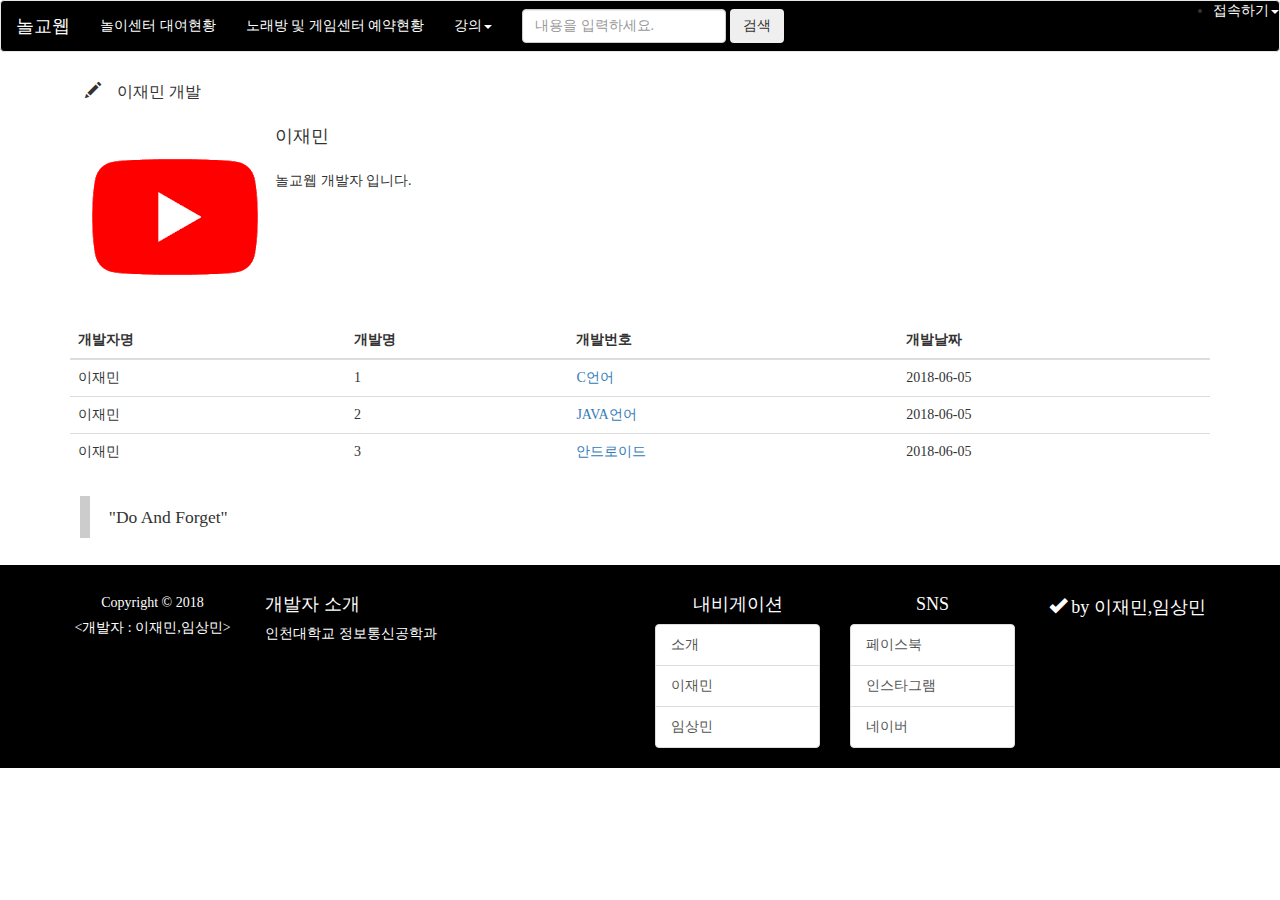
<file: instructor.html>
<!DOCTYPE html>
<html>
<head>
	<meta charset="UTF-8">
	<meta name="viewport" content="width=device-width",initial-scale="1">
	<title>놀교웹</title>
	<link rel="stylesheet" href="css/bootstrap.css">
	<link rel="stylesheet" href="css/ngweb.css">

</head>
<body>
<style type ="text/css">
blockquote{
background: :#f9f9f9;
border-left : 10px solid #cccccc;
margin: 1.5em 10px;
padding: 0.5em 10px;
quotes:"\201C""\201D""\2018""\2019";
}
blockquote: before{
color:#cccccc;
content: :open-quote;
font-size: :3em;
line-height: 0.1em;
margin-left: 0.25em;
vertical-align: -0.4em;
}
blockquote: before{
color:#cccccc;
content: :close-quote;
font-size: :3em;
line-height: 0.1em;
margin-left: 0.25em;
vertical-align: -0.4em;
}
</style>
	<nav class= "navbar navbar-default">
	<div class= "container-fluid">
	<div class= "navbar-header">
	<button type="button" class="navbar-toggle collapsed" data-toggle="collapse" data-target="#bs-example-navbar-collapse-1" aria-expanded ="false">
		<span class="sr-only"></span>
		<span class="icon-bar"></span>
		<span class="icon-bar"></span>
		<span class="icon-bar"></span>
	</button>
	<a class="navbar-brand" href="index.html">놀교웹</a>
	</div>
	<div class="colapse navbar-collpase" id="bs-example-navbar-collapse-1">
		<ul class ="nav navbar-nav">
			<li class="active"><a href="index.html">놀이센터 대여현황<span class="sr-only"></span></a></li>
<li><a href="instructor.html">노래방 및 게임센터 예약현황</a></li>
<li class="dropdown">
	<a href="#" class="dropdown-toggle" data-toggle ="dropdown" role="buton" aria-haspopup="true" aria-expanded="false">강의<span class="caret"></span></a>
	<ul class="dropdown-menu">
	<li><a href="lecture.html?lectureName=C">1</a></li>
	<li><a href="lecture.html?lectureName=Java">2</a></li>
	<li><a href="lecture.html?lectureName=Android">3</a></li>
	</ul>
</li>
		</ul>
		<form class="navbar-form navbar-left">
			<div class ="form-group">
				<input type="text" class="form-control" placeholder="내용을 입력하세요.">
			</div>
			<button type="submit" class=btn btn-default">검색</button>
		</form>
		<ul class="navbar-nav navbar-right">
			<li class=" dropdown">
				<a href="#" class="dropdown-toggle" data-toggle ="dropdown" role="button" aria-haspopup="true" aria-expanded="false">접속하기<span class="caret"></span></a>
				<ul class="dropdown-menu">
	<li><a href="loginform.html"></a>로그인</li>
	<li><a href="registerform.html"></a>회원가입</li>
	</ul>
			</li>

		</ul>
	</div>
</div>
</nav>
<div class="container">
	<div class="row">
		<div class="col-xs-12">
			<div class="panel-heading">
				<h3 class="panel-title">
					<span class="glyphicon glyphicon-pencil"></span> &nbsp;&nbsp; 이재민 개발
				</h3>
			</div>
			<div class ="panel-body">
				<div class ="media">
				<div class ="media-left">
				<a href="#">
					<img class ="media-object" src="images/youtube.png" alt="개발자 이미지">
				</a>
			</div>
			<div class ="media-body">
				<h4 class ="media-heading">이재민</h4><br>
				놀교웹 개발자 입니다.
			</div>
		</div>
	</div>
	<table class ="table">
		<thead>
			<tr>
				<th>개발자명</th>
				<th>개발명</th>
				<th>개발번호</th>
                <th>개발날짜</th>
			</tr>
		</thead>
		<tbody>
			<tr>
				<td>이재민</td>
				<td>1</td>
				<td><a href="lecture.html?lectureName=C">C언어</a></td>
				<td>2018-06-05</td>
			</tr>
			<tr>
				<td>이재민</td>
				<td>2</td>
				<td><a href="lecture.html?lectureName=Java">JAVA언어</a></td>
					<td>2018-06-05</td>
			</tr>
			<tr>
				<td>이재민</td>
				<td>3</td>
				<td><a href="lecture.html?lectureName=Android">안드로이드</a></td>
					<td>2018-06-05</td>
			</tr>
		</tbody>
	</table>
	<div class="panle-footer">
		<blockquote>&nbsp;&nbsp;"Do And Forget"</blockquote>
	</div>
</div>
</div>
</div>
</div>

	<footer style="background-color: #000000; color:#ffffff">
		<div class ="container">
			<br>
			<div class="row">
				<div class ="col-sm-2" style="text-align: center;"><h5>Copyright &copy; 2018</h5><h5><개발자 : 이재민,임상민></h5></div>
<div class ="col-sm-4"><h4>개발자 소개</h4><p>인천대학교 정보통신공학과</p></div>
			<div class="col-sm-2"><h4 style = "text-align: center">내비게이션</h4>
				<div class ="list-group">
					<a href ="index.html" class ="list-group-item">소개</a>
						<a href ="instructor.html" class ="list-group-item">이재민</a>
						<a href ="leture.html" class ="list-group-item">임상민</a>
</div>
				</div>
				<div class="col-sm-2"><h4 style = "text-align: center;">SNS</h4>
					<div class ="list-group">
					<a href ="https://www.facebook.com/jaemin.lee.5855594?ref=bookmarks" class ="list-group-item">페이스북</a>
						<a href ="#" class ="list-group-item">인스타그램</a>
						<a href ="#" class ="list-group-item">네이버</a>
					</div>
				</div>
					<div class="col-sm-2"><h4 style = "text-align: center;"><span class="glyphicon glyphicon-ok"></span>&nbsp;by 이재민,임상민</h4>
					</div>
			</div>
		</div>
	</footer>
	<script src="https://code.jquery.com/jquery-3.1.1.min.js"></script>
	<script src="js/bootstrap.js"></script>
</body>
</html>
</file>
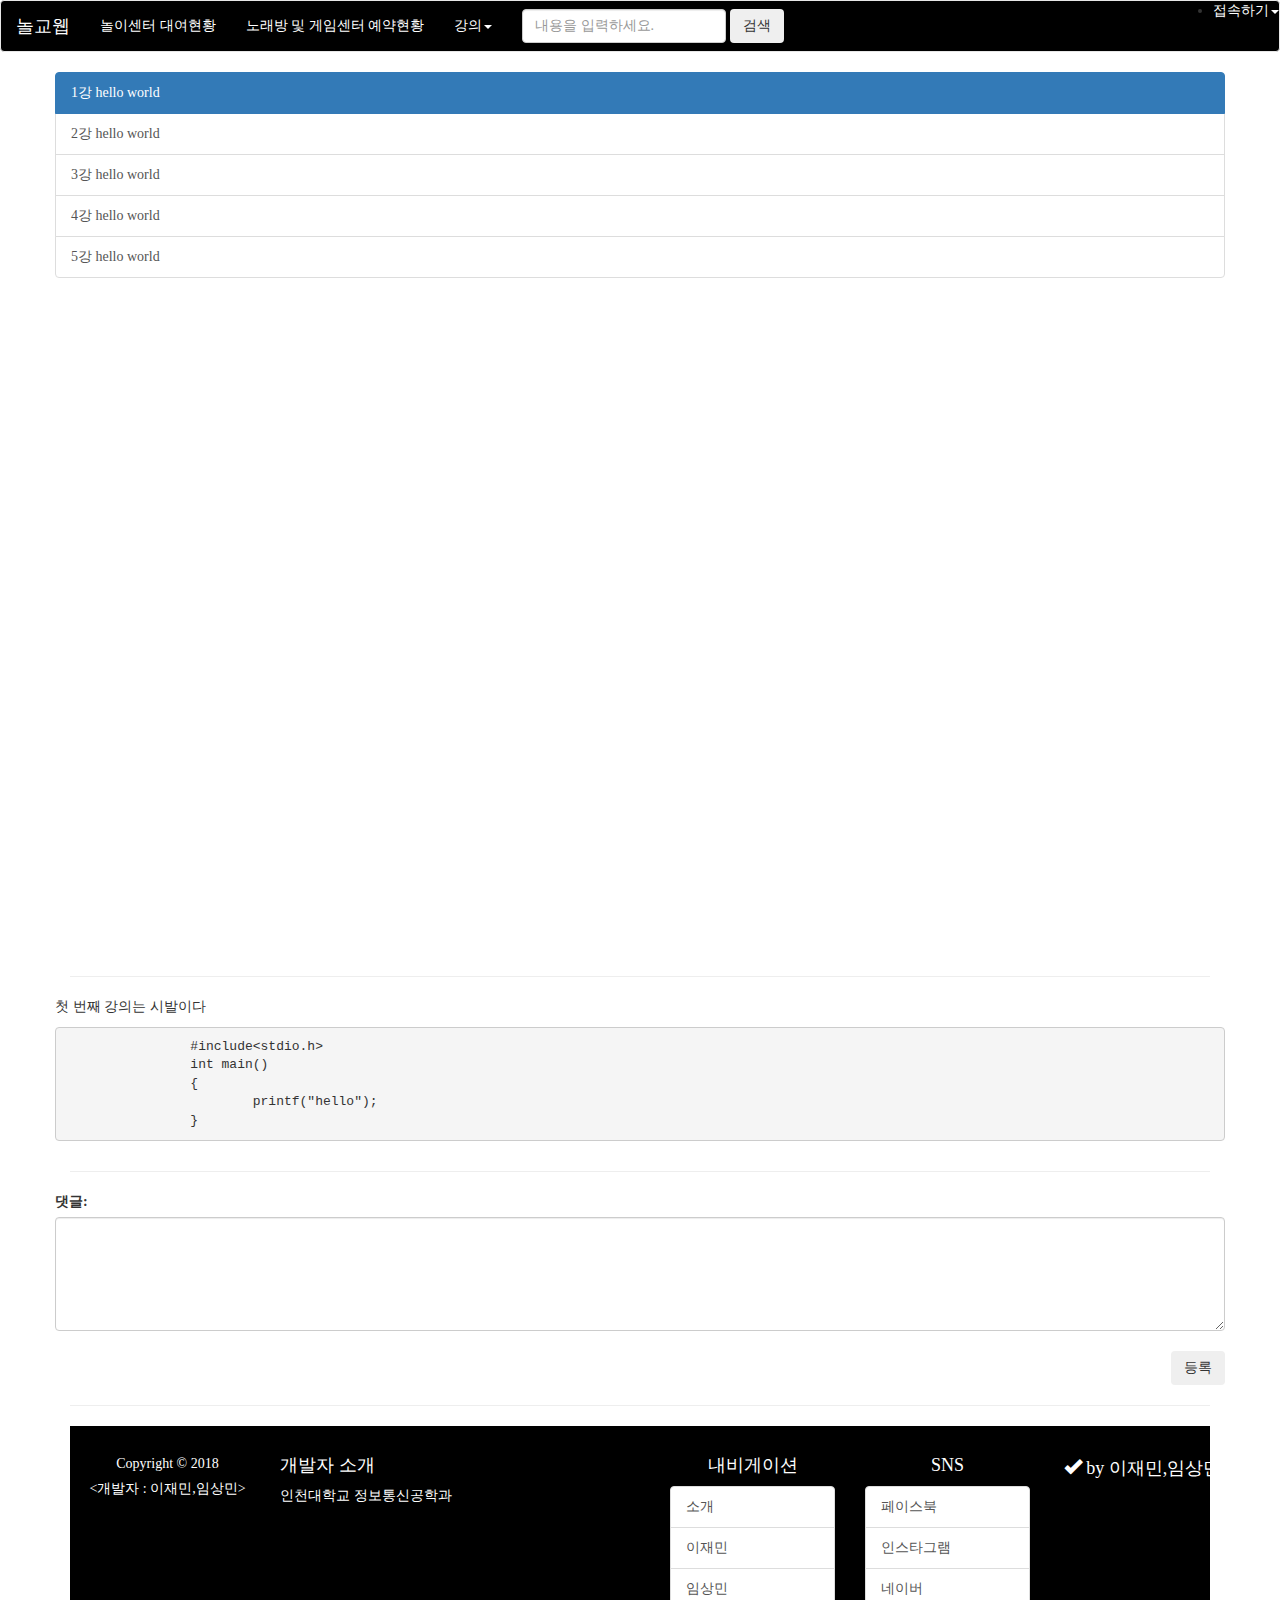
<file: lecture.html>
<!DOCTYPE html>
<html>
<head>
	<meta charset="UTF-8">
	<meta name="viewport" content="width=device-width",initial-scale="1">
	<title>놀교웹</title>
	<link rel="stylesheet" href="css/bootstrap.css">
	<link rel="stylesheet" href="css/ngweb.css">

</head>
<body>

	<nav class= "navbar navbar-default">
	<div class= "container-fluid">
	<div class= "navbar-header">
	<button type="button" class="navbar-toggle collapsed" data-toggle="collapse" data-target="#bs-example-navbar-collapse-1" aria-expanded ="false">
		<span class="sr-only"></span>
		<span class="icon-bar"></span>
		<span class="icon-bar"></span>
		<span class="icon-bar"></span>
	</button>
	<a class="navbar-brand" href="index.html">놀교웹</a>
	</div>
	<div class="colapse navbar-collpase" id="bs-example-navbar-collapse-1">
		<ul class ="nav navbar-nav">
			<li class="active"><a href="index.html">놀이센터 대여현황<span class="sr-only"></span></a></li>
<li><a href="instructor.html">노래방 및 게임센터 예약현황</a></li>
<li class="dropdown">
	<a href="#" class="dropdown-toggle" data-toggle ="dropdown" role="buton" aria-haspopup="true" aria-expanded="false">강의<span class="caret"></span></a>
	<ul class="dropdown-menu">
	<li><a href="lecture.html?lectureName=C">1</a></li>
	<li><a href="lecture.html?lectureName=Java">2</a></li>
	<li><a href="lecture.html?lectureName=Android">3</a></li>
	</ul>
</li>
		</ul>
		<form class="navbar-form navbar-left">
			<div class ="form-group">
				<input type="text" class="form-control" placeholder="내용을 입력하세요.">
			</div>
			<button type="submit" class=btn btn-default">검색</button>
		</form>
		<ul class="navbar-nav navbar-right">
			<li class=" dropdown">
				<a href="#" class="dropdown-toggle" data-toggle ="dropdown" role="button" aria-haspopup="true" aria-expanded="false">접속하기<span class="caret"></span></a>
				<ul class="dropdown-menu">
	<li><a href="loginform.html"></a>로그인</li>
	<li><a href="registerform.html"></a>회원가입</li>
	</ul>
			</li>

		</ul>
	</div>
</div>
</nav>
<div class="container">
	<div class ="row">
		<ul class="list-group">
			<a href="#" class="list-group-item active">1강 hello world</a>
			<a href="#" class="list-group-item ">2강 hello world</a>
			<a href="#" class="list-group-item ">3강 hello world</a>
			<a href="#" class="list-group-item ">4강 hello world</a>
			<a href="#" class="list-group-item ">5강 hello world</a>
</ul>
</div>
<div class ="row">
	<div class="embed-responsive embed-responsive-16by9">
		<iframe class ="embed-responsive-item" src="https://www.youtube.com/embed/q4tfF3UGaQg&index=12&list=PLRx0vPvlEmdAZ-wT8pwVJn5GBp5a5aVGy"></iframe>
	</div>
</div>
<hr>
<div class="row">
	<p>
		첫 번째 강의는 시발이다
	</p>
	<pre class ="pre-scrollable">
		#include&lt;stdio.h&gt;
		int main()
		{
			printf("hello"); 
		}
</pre>
</div>
</div>
<div class ="container">
	<hr>
	<form class ="form-horizontal">
		<div class ="form-group">
			<label>댓글: </label>
			<textarea class ="form-control" rows="5" id="commentContent" name="commentContent">
			</textarea>
			<br>
			<button type="submit" class="btn pull-right">등록</button>
		</div>
	</form>
	<hr>
	<footer style="background-color: #000000; color:#ffffff">
		<div class ="container">
			<br>
			<div class="row">
				<div class ="col-sm-2" style="text-align: center;"><h5>Copyright &copy; 2018</h5><h5><개발자 : 이재민,임상민></h5></div>
<div class ="col-sm-4"><h4>개발자 소개</h4><p>인천대학교 정보통신공학과</p></div>
			<div class="col-sm-2"><h4 style = "text-align: center">내비게이션</h4>
				<div class ="list-group">
					<a href ="index.html" class ="list-group-item">소개</a>
						<a href ="instructor.html" class ="list-group-item">이재민</a>
						<a href ="leture.html" class ="list-group-item">임상민</a>
</div>
				</div>
				<div class="col-sm-2"><h4 style = "text-align: center;">SNS</h4>
					<div class ="list-group">
					<a href ="https://www.facebook.com/jaemin.lee.5855594?ref=bookmarks" class ="list-group-item">페이스북</a>
						<a href ="#" class ="list-group-item">인스타그램</a>
						<a href ="#" class ="list-group-item">네이버</a>
					</div>
				</div>
					<div class="col-sm-2"><h4 style = "text-align: center;"><span class="glyphicon glyphicon-ok"></span>&nbsp;by 이재민,임상민</h4>
					</div>
			</div>
		</div>
	</footer>
	<script src="https://code.jquery.com/jquery-3.1.1.min.js"></script>
	<script src="js/bootstrap.js"></script>
</body>
</html>
</file>
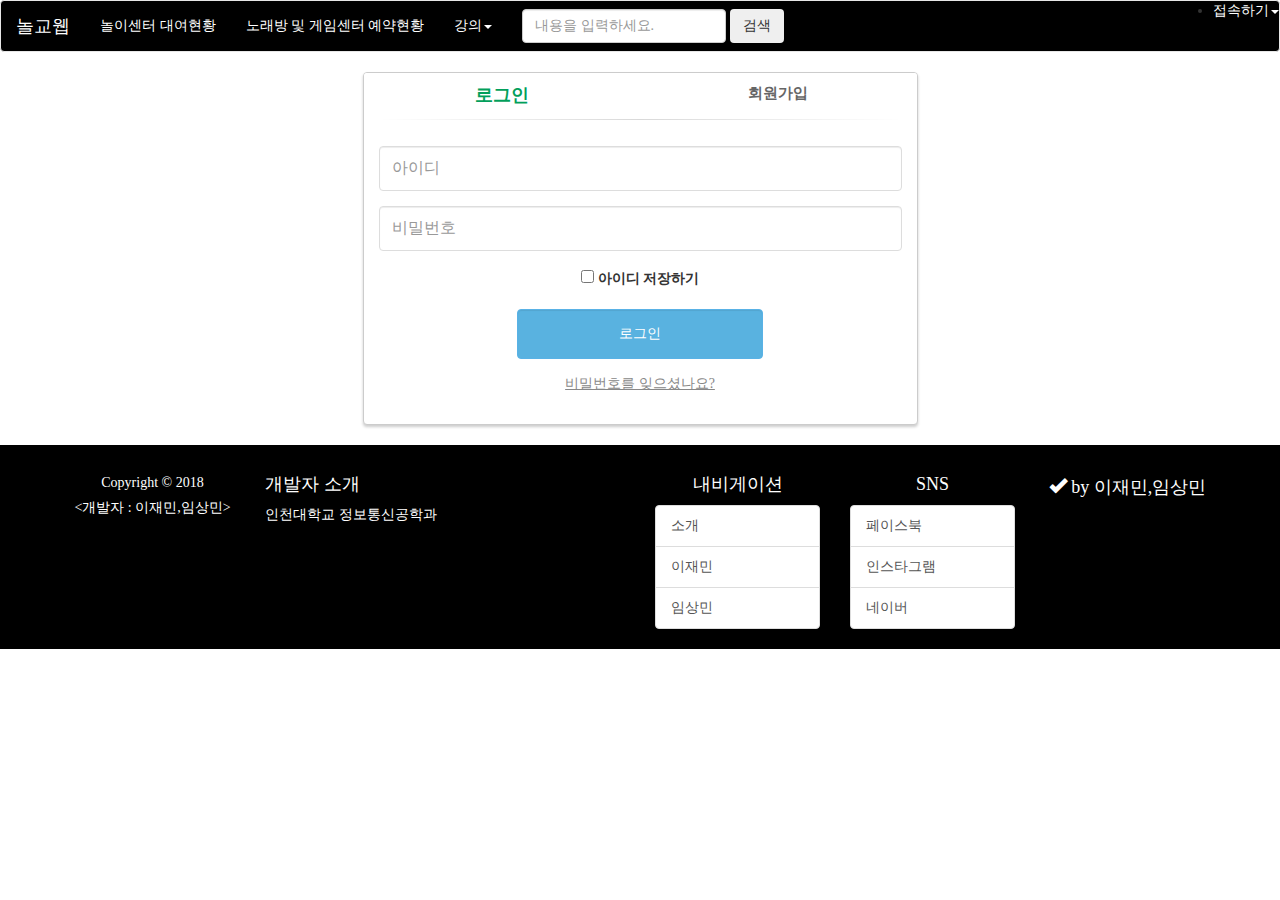
<file: loginform.html>
<!DOCTYPE html>
<html>
<head>
	<meta charset="UTF-8">
	<meta name="viewport" content="width=device-width",initial-scale="1">
	<title>놀교웹</title>
	<link rel="stylesheet" href="css/bootstrap.css">
	<link rel="stylesheet" href="css/ngweb.css">

</head>
<body>
<style type="text/css">
.panel-login {
	border-color: #ccc;
	-webkit-box-shadow: 0px 2px 3px 0px rgba(0,0,0,0.2);
	-moz-box-shadow: 0px 2px 3px 0px rgba(0,0,0,0.2);
	box-shadow: 0px 2px 3px 0px rgba(0,0,0,0.2);
}
.panel-login>.panel-heading {
	color: #00415d;
	background-color: #fff;
	border-color: #fff;
	text-align:center;
}
.panel-login>.panel-heading a{
	text-decoration: none;
	color: #666;
	font-weight: bold;
	font-size: 15px;
	-webkit-transition: all 0.1s linear;
	-moz-transition: all 0.1s linear;
	transition: all 0.1s linear;
}
.panel-login>.panel-heading a.active{
	color: #029f5b;
	font-size: 18px;
}
.panel-login>.panel-heading hr{
	margin-top: 10px;
	margin-bottom: 0px;
	clear: both;
	border: 0;
	height: 1px;
	background-image: -webkit-linear-gradient(left,rgba(0, 0, 0, 0),rgba(0, 0, 0, 0.15),rgba(0, 0, 0, 0));
	background-image: -moz-linear-gradient(left,rgba(0,0,0,0),rgba(0,0,0,0.15),rgba(0,0,0,0));
	background-image: -ms-linear-gradient(left,rgba(0,0,0,0),rgba(0,0,0,0.15),rgba(0,0,0,0));
	background-image: -o-linear-gradient(left,rgba(0,0,0,0),rgba(0,0,0,0.15),rgba(0,0,0,0));
}
.panel-login input[type="text"],.panel-login input[type="email"],.panel-login input[type="password"] {
	height: 45px;
	border: 1px solid #ddd;
	font-size: 16px;
	-webkit-transition: all 0.1s linear;
	-moz-transition: all 0.1s linear;
	transition: all 0.1s linear;
}
.panel-login input:hover,
.panel-login input:focus {
	outline:none;
	-webkit-box-shadow: none;
	-moz-box-shadow: none;
	box-shadow: none;
	border-color: #ccc;
}
.btn-login {
	background-color: #59B2E0;
	outline: none;
	color: #fff;
	font-size: 14px;
	height: auto;
	font-weight: normal;
	padding: 14px 0;
	text-transform: uppercase;
	border-color: #59B2E6;
}
.btn-login:hover,
.btn-login:focus {
	color: #fff;
	background-color: #53A3CD;
	border-color: #53A3CD;
}
.forgot-password {
	text-decoration: underline;
	color: #888;
}
.forgot-password:hover,
.forgot-password:focus {
	text-decoration: underline;
	color: #666;
}

.btn-register {
	background-color: #1CB94E;
	outline: none;
	color: #fff;
	font-size: 14px;
	height: auto;
	font-weight: normal;
	padding: 14px 0;
	text-transform: uppercase;
	border-color: #1CB94A;
}
.btn-register:hover,
.btn-register:focus {
	color: #fff;
	background-color: #1CA347;
	border-color: #1CA347;
}

</style>
	<nav class= "navbar navbar-default">
	<div class= "container-fluid">
	<div class= "navbar-header">
	<button type="button" class="navbar-toggle collapsed" data-toggle="collapse" data-target="#bs-example-navbar-collapse-1" aria-expanded ="false">
		<span class="sr-only"></span>
		<span class="icon-bar"></span>
		<span class="icon-bar"></span>
		<span class="icon-bar"></span>
	</button>
	<a class="navbar-brand" href="index.html">놀교웹</a>
	</div>
	<div class="colapse navbar-collpase" id="bs-example-navbar-collapse-1">
		<ul class ="nav navbar-nav">
			<li class="active"><a href="index.html">놀이센터 대여현황<span class="sr-only"></span></a></li>
<li><a href="instructor.html">노래방 및 게임센터 예약현황</a></li>
<li class="dropdown">
	<a href="#" class="dropdown-toggle" data-toggle ="dropdown" role="buton" aria-haspopup="true" aria-expanded="false">강의<span class="caret"></span></a>
	<ul class="dropdown-menu">
	<li><a href="lecture.html?lectureName=C">1</a></li>
	<li><a href="lecture.html?lectureName=Java">2</a></li>
	<li><a href="lecture.html?lectureName=Android">3</a></li>
	</ul>
</li>
		</ul>
		<form class="navbar-form navbar-left">
			<div class ="form-group">
				<input type="text" class="form-control" placeholder="내용을 입력하세요.">
			</div>
			<button type="submit" class=btn btn-default">검색</button>
		</form>
		<ul class="navbar-nav navbar-right">
			<li class=" dropdown">
				<a href="#" class="dropdown-toggle" data-toggle ="dropdown" role="button" aria-haspopup="true" aria-expanded="false">접속하기<span class="caret"></span></a>
				<ul class="dropdown-menu">
	<li><a href="loginform.html">로그인</a></li>
	<li><a href="registerform.html">회원가입</a></li>
	</ul>
			</li>

		</ul>
	</div>
</div>
</nav>

<div class="container">
    	<div class="row">
			<div class="col-md-6 col-md-offset-3">
				<div class="panel panel-login">
					<div class="panel-heading">
						<div class="row">
							<div class="col-xs-6">
								<a href="#" class="active" id="login-form-link">로그인</a>
							</div>
							<div class="col-xs-6">
								<a href="#" id="register-form-link">회원가입</a>
							</div>
						</div>
						<hr>
					</div>
					<div class="panel-body">
						<div class="row">
							<div class="col-lg-12">
								<form id="login-form" action="https://phpoll.com/login/process" method="post" role="form" style="display: block;">
									<div class="form-group">
										<input type="text" name="userID" id="userID" tabindex="1" class="form-control" placeholder="아이디" value="">
									</div>
									<div class="form-group">
										<input type="password" name="userPassword" id="userPassword" tabindex="2" class="form-control" placeholder="비밀번호">
									</div>
									<div class="form-group text-center">
										<input type="checkbox" tabindex="3" class="" name="remember" id="remember">
										<label for="remember"> 아이디 저장하기</label>
									</div>
									<div class="form-group">
										<div class="row">
											<div class="col-sm-6 col-sm-offset-3">
												<input type="submit" name="login-submit" id="login-submit" tabindex="4" class="form-control btn btn-login" value="로그인">
											</div>
										</div>
									</div>
									<div class="form-group">
										<div class="row">
											<div class="col-lg-12">
												<div class="text-center">
													<a href="https://phpoll.com/recover" tabindex="5" class="forgot-password">비밀번호를 잊으셨나요?</a>
												</div>
											</div>
										</div>
									</div>
								</form>
								<form id="register-form" action="https://phpoll.com/register/process" method="post" role="form" style="display: none;">
									<div class="form-group">
										<input type="text" name="userID" id="userID" tabindex="1" class="form-control" placeholder="아이디" value="">
									</div>
									<div class="form-group">
										<input type="userEmail" name="userEmail" id="userEmail" tabindex="1" class="form-control" placeholder="이메일 주소" value="">
									</div>
									<div class="form-group">
										<input type="userPassword1" name="userPassword1" id="userPassword" tabindex="2" class="form-control" placeholder="비밀번호">
									</div>
									<div class="form-group">
										<input type="userPassword2" name="userPassword1" id="userPassword1" tabindex="2" class="form-control" placeholder="비밀번호 확인">
									</div>
									<div class="form-group">
										<div class="row">
											<div class="col-sm-6 col-sm-offset-3">
												<input type="submit" name="register-submit" id="register-submit" tabindex="4" class="form-control btn btn-register" value="가입하기">
											</div>
										</div>
									</div>
								</form>
							</div>
						</div>
					</div>
				</div>
			</div>
		</div>
	</div>
	<footer style="background-color: #000000; color:#ffffff">
		<div class ="container">
			<br>
			<div class="row">
				<div class ="col-sm-2" style="text-align: center;"><h5>Copyright &copy; 2018</h5><h5><개발자 : 이재민,임상민></h5></div>
<div class ="col-sm-4"><h4>개발자 소개</h4><p>인천대학교 정보통신공학과</p></div>
			<div class="col-sm-2"><h4 style = "text-align: center">내비게이션</h4>
				<div class ="list-group">
					<a href ="index.html" class ="list-group-item">소개</a>
						<a href ="instructor.html" class ="list-group-item">이재민</a>
						<a href ="leture.html" class ="list-group-item">임상민</a>
</div>
				</div>
				<div class="col-sm-2"><h4 style = "text-align: center;">SNS</h4>
					<div class ="list-group">
					<a href ="https://www.facebook.com/jaemin.lee.5855594?ref=bookmarks" class ="list-group-item">페이스북</a>
						<a href ="#" class ="list-group-item">인스타그램</a>
						<a href ="#" class ="list-group-item">네이버</a>
					</div>
				</div>
					<div class="col-sm-2"><h4 style = "text-align: center;"><span class="glyphicon glyphicon-ok"></span>&nbsp;by 이재민,임상민</h4>
					</div>
			</div>
		</div>
	</footer>
	<script src="https://code.jquery.com/jquery-3.1.1.min.js"></script>
	<script src="js/bootstrap.js"></script>
<script type="text/javascript">
	$(function() {

    $('#login-form-link').click(function(e) {
		$("#login-form").delay(100).fadeIn(100);
 		$("#register-form").fadeOut(100);
		$('#register-form-link').removeClass('active');
		$(this).addClass('active');
		e.preventDefault();
	});
	$('#register-form-link').click(function(e) {
		$("#register-form").delay(100).fadeIn(100);
 		$("#login-form").fadeOut(100);
		$('#login-form-link').removeClass('active');
		$(this).addClass('active');
		e.preventDefault();
	});

});
</script>
</body>
</html>
</file>
<file: css/ngweb.css>
/* 전체영역을 통틀어서 스타일 정의*/
@import url(http://font.google.com/earlyaccess/nanumgothic.css);
*{

	font-family:'Nanum Gothic';
}
a{
	color:; #000000;
	text-decoration: none;
}
a:hover{
color: #bbbbbb;
text-decoration: none;
cursor: : pointer;

}
/*내비게이션영역*/
.navbar-default{/*배경색상*/
background-color: black;
}
.navbar-default .navbar-brand {/*내비게이션 제목 색상*/
	color: #ffffff;
}
.navbar-default .navbar-brand:hover,
.navbar-default .navbar-brand:focus{/*내비게이션 제목에 마우스를 올렸을 때*/
	background-color: transparent;
	color: #bbbbbb;
}
.navbar-default .navbar-nav> .active>a,
.navbar-default .navbar-nav> .active>a:hover,
.navbar-default .navbar-nav> .active>a:focus{ /*현재 선택된 내비게이션 색상*/
color:white;
background-color:  #000000;

}
.navbar-default .navbar-nav> .active>li:hover,
.navbar-default .navbar-nav> .active>li:focus{ /*내비게이션의 글자에 마우스를 올렸을 때*/
color:#bbbbbb;
}
.navbar-default .navbar-nav> .open>a,
.navbar-default .navbar-nav> .open>a:hover,
.navbar-default .navbar-nav> .open>a:focus{ /*드랍다운이 열렸을 때 마우스 색상 이벤트*/
color: black;
background-color:  #ffffff;
text-decoration: none;

}
.navbar-default .navbar-nav>li>a{/*내비게이션 기본 색상*/
color:white;

}
@media(max-width:767px){/*해상도가 작을 때*/
.navbar-default .navbar-nav .open .dropdown-menu > li> a:hover,
.navbar-default .navbar-nav .open .dropdown-menu > li> a:focus{
	color: #bbbbbb;
}

}
</file>
